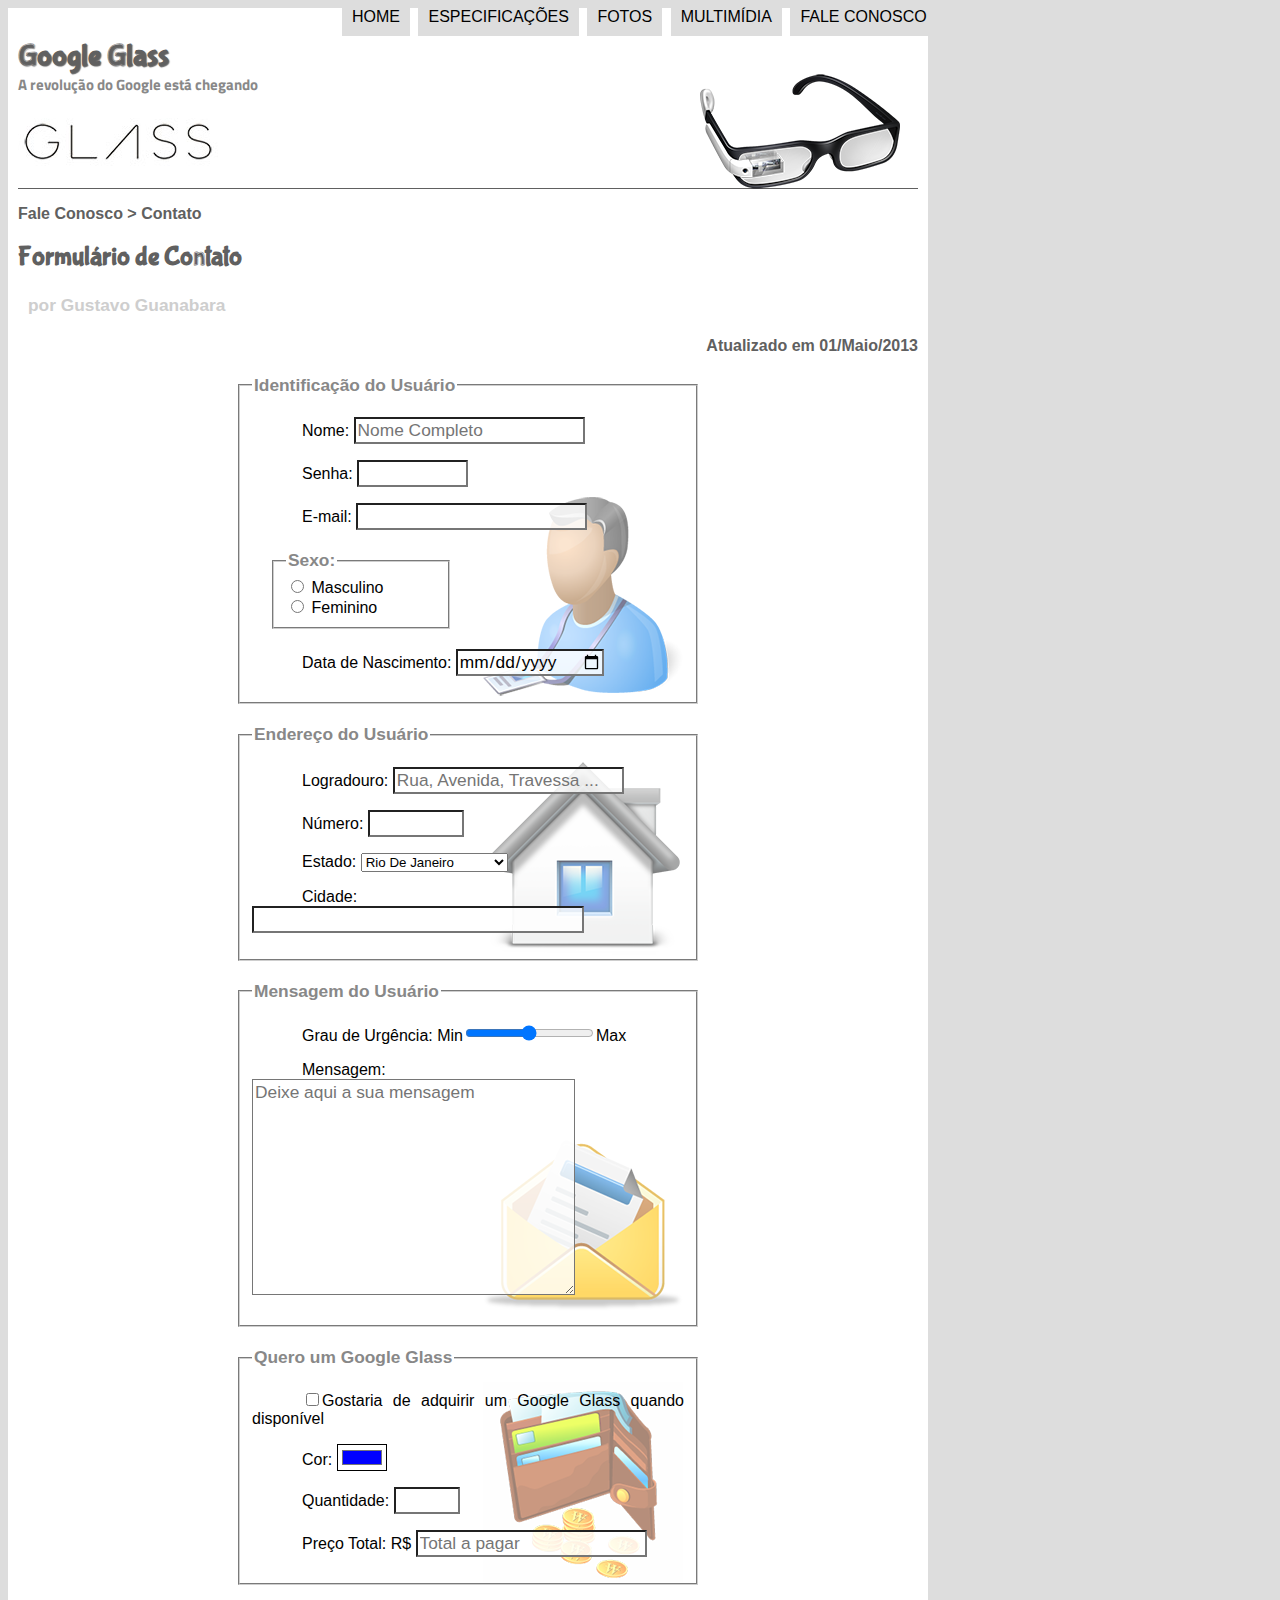
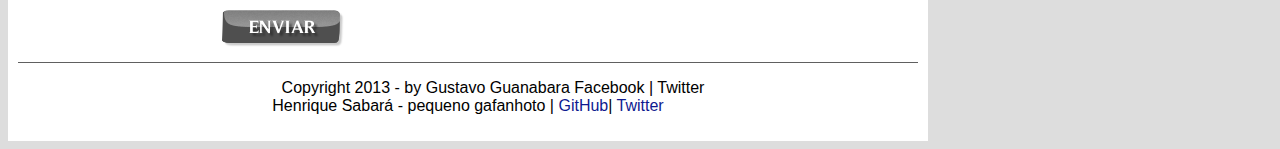
<file: fale-conosco.html>
<!DOCTYPE html>
<html lang="pt-br">
<head>
    <meta charset="UTF-8">
    <meta http-equiv="X-UA-Compatible" content="IE=edge">
    <meta name="viewport" content="width=device-width, initial-scale=1.0">
    <title>Tudo Sobre Google Glass</title>

    <link rel="stylesheet" href="_css/estilo.css">
    <link rel="stylesheet" href="_css/form.css">

    <script>
        function calc_total() {
            var qtd = parseInt(document.getElementById('cquant').value);
            tot = qtd * 1500;
            document.getElementById('cpreco').value = tot;
        }
    </script>

</head>
<script src = "_javascript/funcoes.js"></script>
<body>
    <div id="interface">

        <header id="cabecalho">

            <hgroup>
                <h1 id="titulo1">Google Glass</h1>
                <h2 id="titulo2">A revolução do Google está chegando</h2>
            </hgroup>
            
            <img id="icone" src="_imagens/glass-oculos-preto-peq.png" alt="">


            <nav id="menu">
                <h1>Menu Principal</h1>
                <ul>
                    <li onmouseover="mudaFoto('_imagens/home.png')" onmouseout="mudaFoto('_imagens/contato.png')">
                        <a href="index.html">Home</a> 
    
                    </li>
                    <li onmouseover="mudaFoto('_imagens/especificacoes.png')" onmouseout="mudaFoto('_imagens/contato.png')">
                        <a href="specs.html">Especificações</a>
                    </li>
                    <li onmouseover="mudaFoto('_imagens/fotos.png')" onmouseout="mudaFoto('_imagens/contato.png')">
                        <a href="fotos.html">Fotos</a>
                    </li>
                    <li onmouseover="mudaFoto('_imagens/multimidia.png')" onmouseout="mudaFoto('_imagens/contato.png')">
                        <a href="multimidia.html">Multimídia</a>
                    </li>
                    <li onmouseover="mudaFoto('_imagens/contato.png')" onmouseout="mudaFoto('_imagens/contato.png')">
                        <a href="fale-conosco.html">Fale conosco</a>
                    </li>
                </ul>
            </nav>

        </header>

        <section id="corpo-full">

            <article id="noticia-principal">
                <header id="cabecalho-artigo">
                    <hgroup>
                        <h3>Fale Conosco > Contato</h3>
                        <h1>Formulário de Contato</h1>
                        <h2>por Gustavo Guanabara</h2>
                        <h3 class="direita">Atualizado em 01/Maio/2013</h3>
                    </hgroup>
                </header>
            </article>
        </section>

        <form method="POST" id="fcontato" action="mailto:henriquesabarah@gmail.com" oninput="calc_total();">
          
            <fieldset id="usuario">
                <legend>Identificação do Usuário</legend>
                    <p> <label for="cnome">Nome: </label> <input type="text" name="tnome" id="cnome" size="20" maxlength="30" placeholder="Nome Completo"> </p> 
                    <p> <label for="csenha">Senha: </label> <input type="password" name="tsenha" id="csenha" size="8" maxlength="8"> </p> 
                    <p> <label for="cmail">E-mail: </label> <input type="email" name="tmail" id="cmail" size="20" maxlength="40"> </p> 
                    <fieldset id="sexo">
                        <legend>Sexo:</legend> 
                        <input type="radio" name="nsexo" id="cmas"> <label for="cmas">Masculino</label> <br/>
                        <input type="radio" name="nsexo" id="cfem"> <label for="cfem">Feminino</label>
                    </fieldset>
                    <p> <label for="cnasc">Data de Nascimento:</label> <input type="date" name="" id="cnasc"> </p>
            </fieldset>
            <fieldset id="endereco">
                <legend> Endereço do Usuário</legend>
                    <p> <label for="clog">Logradouro:</label> <input type="text" name="tlog" id="clog" size="20" maxlength="30" placeholder="Rua, Avenida, Travessa ..."> </p> 
                    <p> <label for="cnum">Número:</label> <input type="number" name="tnum" id="cnum" min="0" max="99999"> </p>
                    <p> <label for="cestado">Estado:</label> 
                        <select name="nestado" id="cestado">
                            <optgroup label="Região Suldeste">
                                <option value="RJ">Rio De Janeiro</option>
                                <option value="SP">São Paulo</option>
                                <option value="MG">Minas Gerais</option>
                                <option value="ES">Espírito Santo</option>
                            </optgroup>
                            <optgroup label="Região Sul">
                                <option value="PR">Paraná</option>
                                <option value="SP">Santa Catarina</option>
                                <option value="MG">Rio Grande do Sul</option>
                            </optgroup>
                                
                        </select>
                    </p>
                    <p> <label for="ccidade">Cidade:</label> <input type="text" name="tcidade" id="ccidade" size="30" maxlength="30"> </p>
            </fieldset>
            <fieldset id="mensagem">
                <legend> Mensagem do Usuário</legend>
                    <p> <label for="curg">Grau de Urgência: Min<input type="range" name="nurg" id="curg" min="0" max="10" step="5">Max</label></p> 
                    <p> <label for="cmen">Mensagem:</label> <textarea name="nmen" id="cmen" cols="30" rows="10" placeholder="Deixe aqui a sua mensagem"></textarea></p> 
            </fieldset>
            <fieldset id="pedido">
                <legend>Quero um Google Glass</legend>
                    <p> <input type="checkbox" name="nped" id="cped"><label for="cped">Gostaria de adquirir um Google Glass quando disponível</label></p>  
                    <p> <label for="ccor">Cor:</label> <input type="color" name="ncor" id="ccor" value="#0000ff"></p> 
                    <p> <label for="cquant">Quantidade:</label> <input type="number" name="nquant" id="cquant" min="1" max="10"></p>
                    <p> <label for="cpreco">Preço Total: R$</label> <input type="text" name="npreco" id="cpreco" placeholder="Total a pagar" readonly></p>
            </fieldset>
            <input type="image" src="_imagens/botao-enviar.png" alt="botao-enviar">
            
        </form>

        <footer id="rodape">
            <p>
                Copyright 2013 - by Gustavo Guanabara
                Facebook | Twitter
                <br/>
                Henrique Sabará - pequeno gafanhoto |
                <a href="https://github.com/henriquesabarah" target="_blank">GitHub</a>| 
                <a href="https://twitter.com/HenriqueSabara" target="_blank">Twitter</a>
            </p>
        </footer>        

    </div>
</body>
</html>
</file>
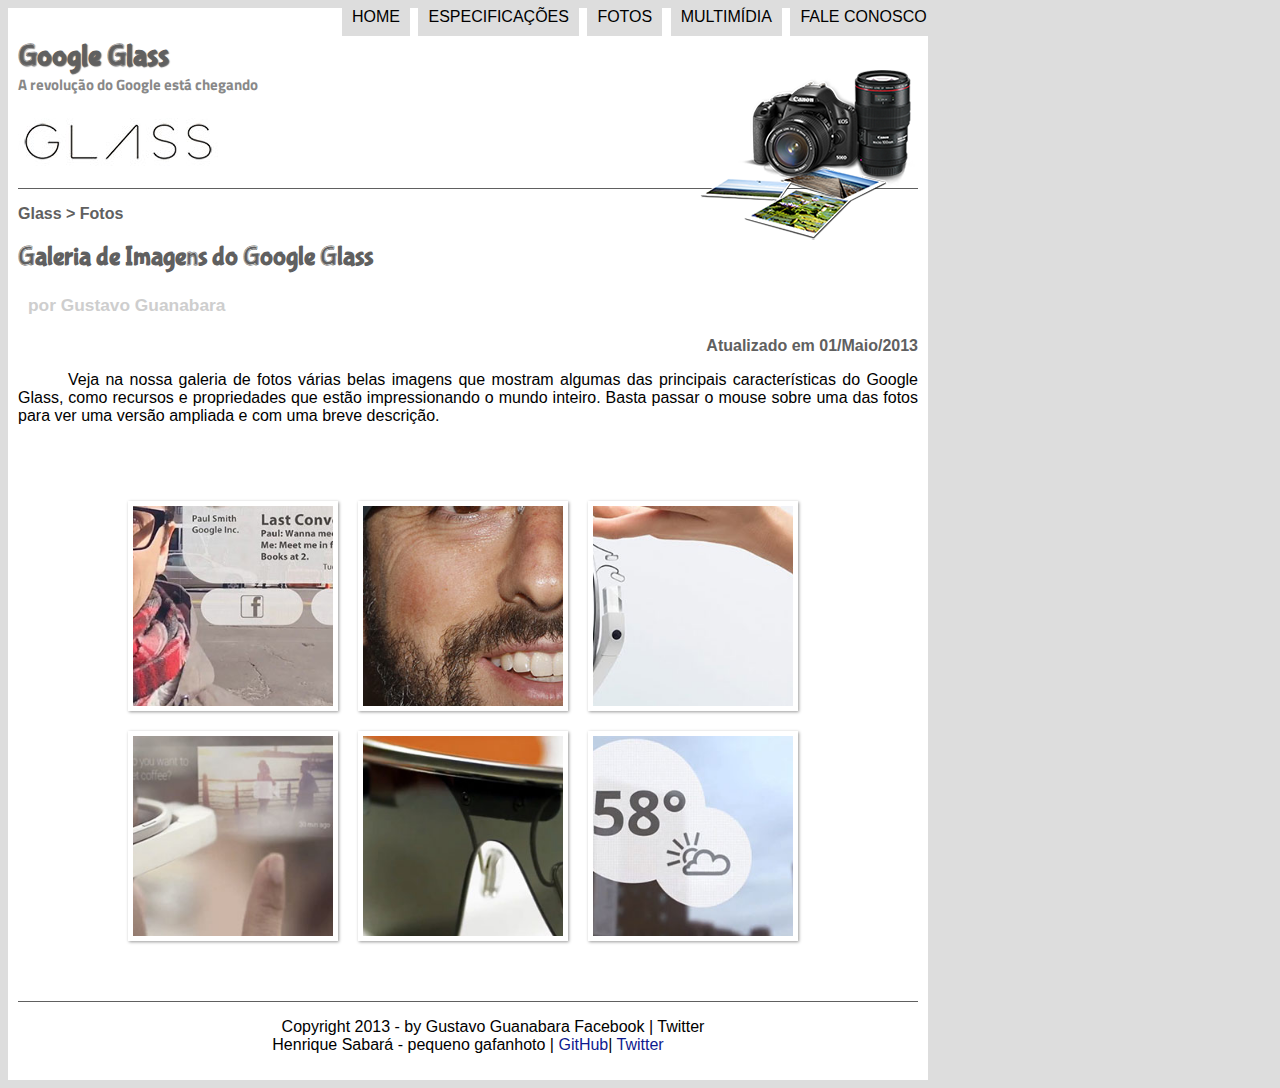
<file: fotos.html>
<!DOCTYPE html>
<html lang="pt-br">
<head>
    <meta charset="UTF-8">
    <meta http-equiv="X-UA-Compatible" content="IE=edge">
    <meta name="viewport" content="width=device-width, initial-scale=1.0">
    <title>Tudo Sobre Google Glass</title>

    <link rel="stylesheet" href="_css/estilo.css">
    <link rel="stylesheet" href="_css/fotos.css">

</head>
<script src = "_javascript/funcoes.js"></script>
<body>
    <div id="interface">

        <header id="cabecalho">

            <hgroup>
                <h1 id="titulo1">Google Glass</h1>
                <h2 id="titulo2">A revolução do Google está chegando</h2>
            </hgroup>
            
            <img id="icone" src="_imagens/fotos.png" alt="">

            <nav id="menu">
                <h1>Menu Principal</h1>
                <ul>
                    <li onmouseover="mudaFoto('_imagens/home.png')" onmouseout="mudaFoto('_imagens/fotos.png')">
                        <a href="index.html">Home</a> 
                    </li>
                    <li onmouseover="mudaFoto('_imagens/especificacoes.png')" onmouseout="mudaFoto('_imagens/fotos.png')">
                        <a href="specs.html">Especificações</a>
                    </li>
                    <li onmouseover="mudaFoto('_imagens/fotos.png')" onmouseout="mudaFoto('_imagens/fotos.png')">
                        <a href="fotos.html">Fotos</a>
                    </li>
                    <li onmouseover="mudaFoto('_imagens/multimidia.png')" onmouseout="mudaFoto('_imagens/fotos.png')">
                        <a href="multimidia.html">Multimídia</a>
                    </li>
                    <li onmouseover="mudaFoto('_imagens/contato.png')" onmouseout="mudaFoto('_imagens/fotos.png')">
                        <a href="fale-conosco.html">Fale conosco</a>
                    </li>
                </ul>
            </nav>

        </header>
        
        <section id="corpo-full">

            <article id="noticia-principal">
                <header id="cabecalho-artigo">
                    <hgroup>
                        <h3>Glass > Fotos</h3>
                        <h1>Galeria de Imagens do Google Glass</h1>
                        <h2>por Gustavo Guanabara</h2>
                        <h3 class="direita">Atualizado em 01/Maio/2013</h3>
                    </hgroup>
                </header>
                <p>        
                    Veja na nossa galeria de fotos várias belas imagens que mostram algumas das principais características do Google Glass, como recursos e propriedades que estão impressionando o mundo inteiro. Basta passar o mouse sobre uma das fotos para ver uma versão ampliada e com uma breve descrição.
                </p>
                <ul id="album-fotos">
                    <li id="foto01"> <span>Agenda e lembretes</span> </li>
                    <li id="foto02"> <span>Sergey Brin usando o Glass</span> </li>
                    <li id="foto03"> <span>Leve e compacto</span> </li>
                    <li id="foto04"> <span>Sensação de uma tela de 50"</span> </li>
                    <li id="foto05"> <span>Vários tipos de lente</span> </li>
                    <li id="foto06"> <span>Informações importantes</span> </li>
                </ul>
            </article>
        </section>

        <footer id="rodape">
            <p>
                Copyright 2013 - by Gustavo Guanabara
                Facebook | Twitter
                <br/>
                Henrique Sabará - pequeno gafanhoto |
                <a href="https://github.com/henriquesabarah" target="_blank">GitHub</a>| 
                <a href="https://twitter.com/HenriqueSabara" target="_blank">Twitter</a>
            </p>
        </footer>        

    </div>
</body>
</html>
</file>
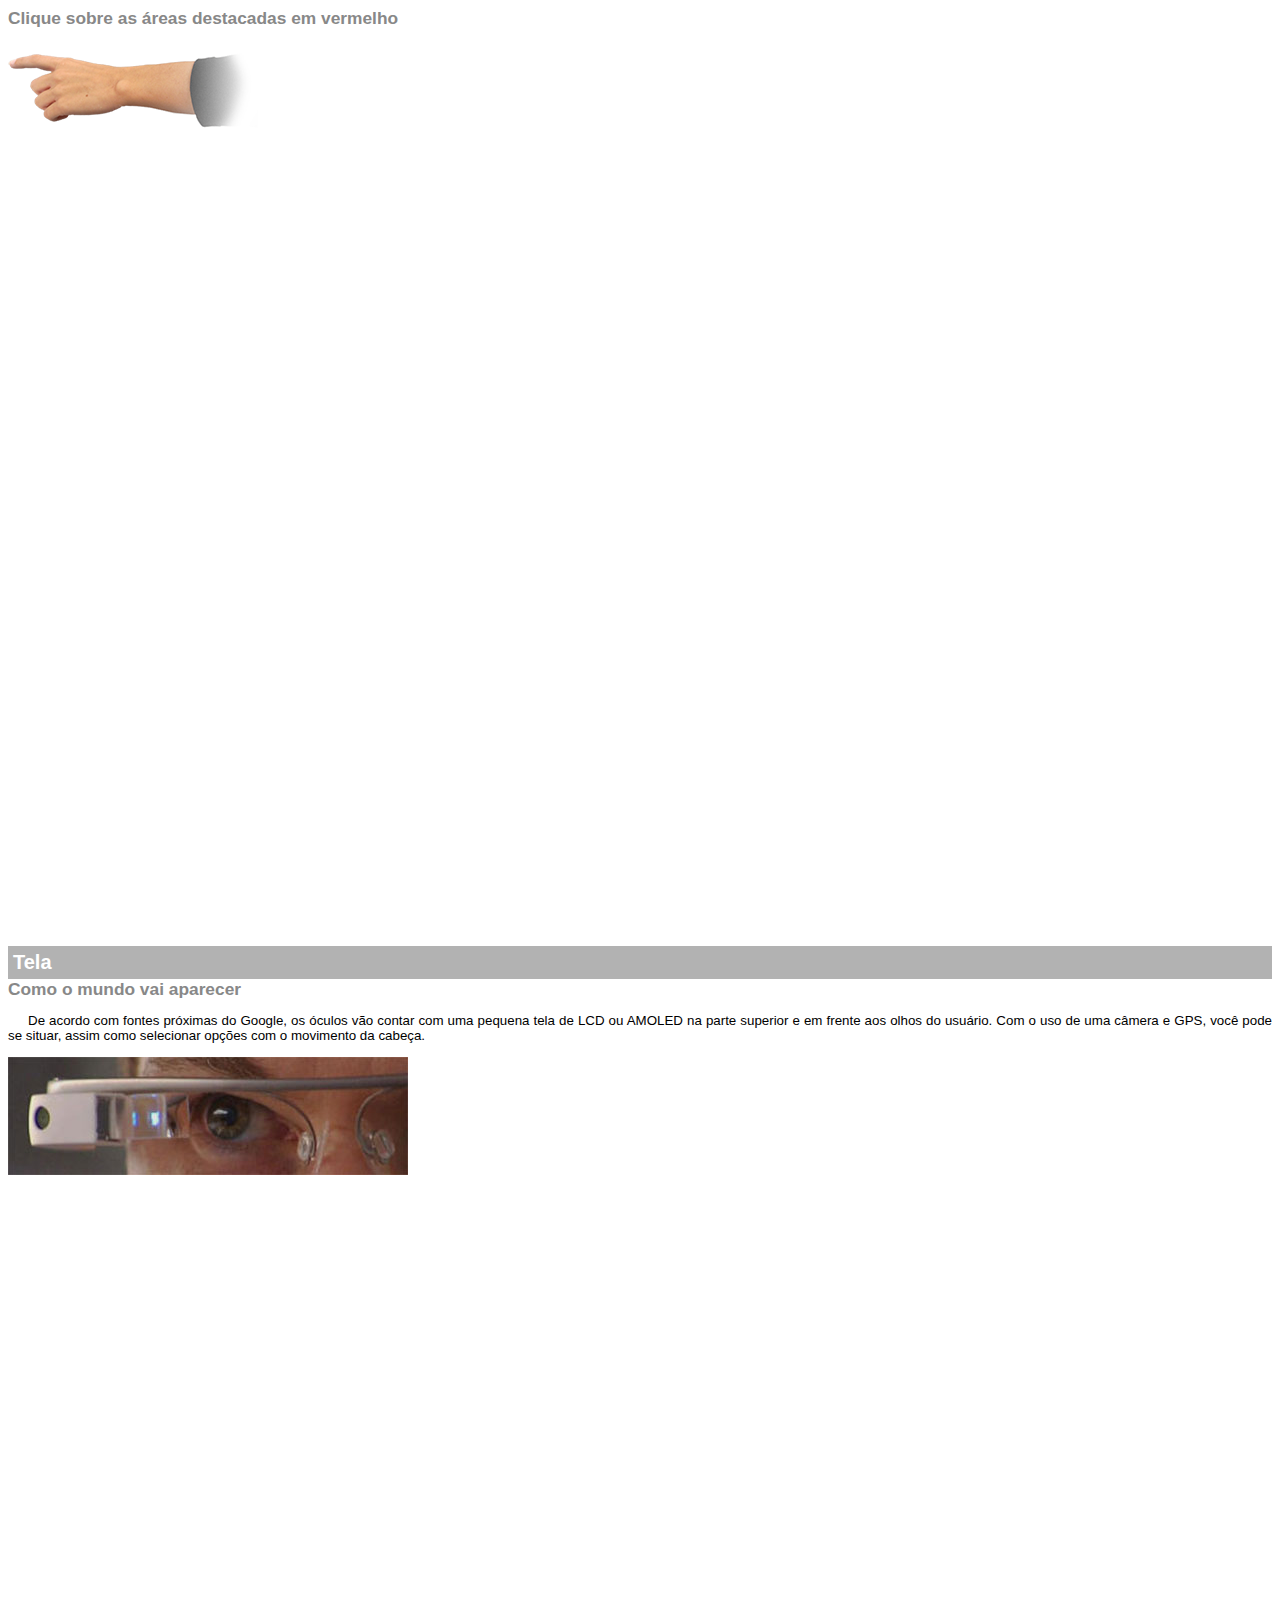
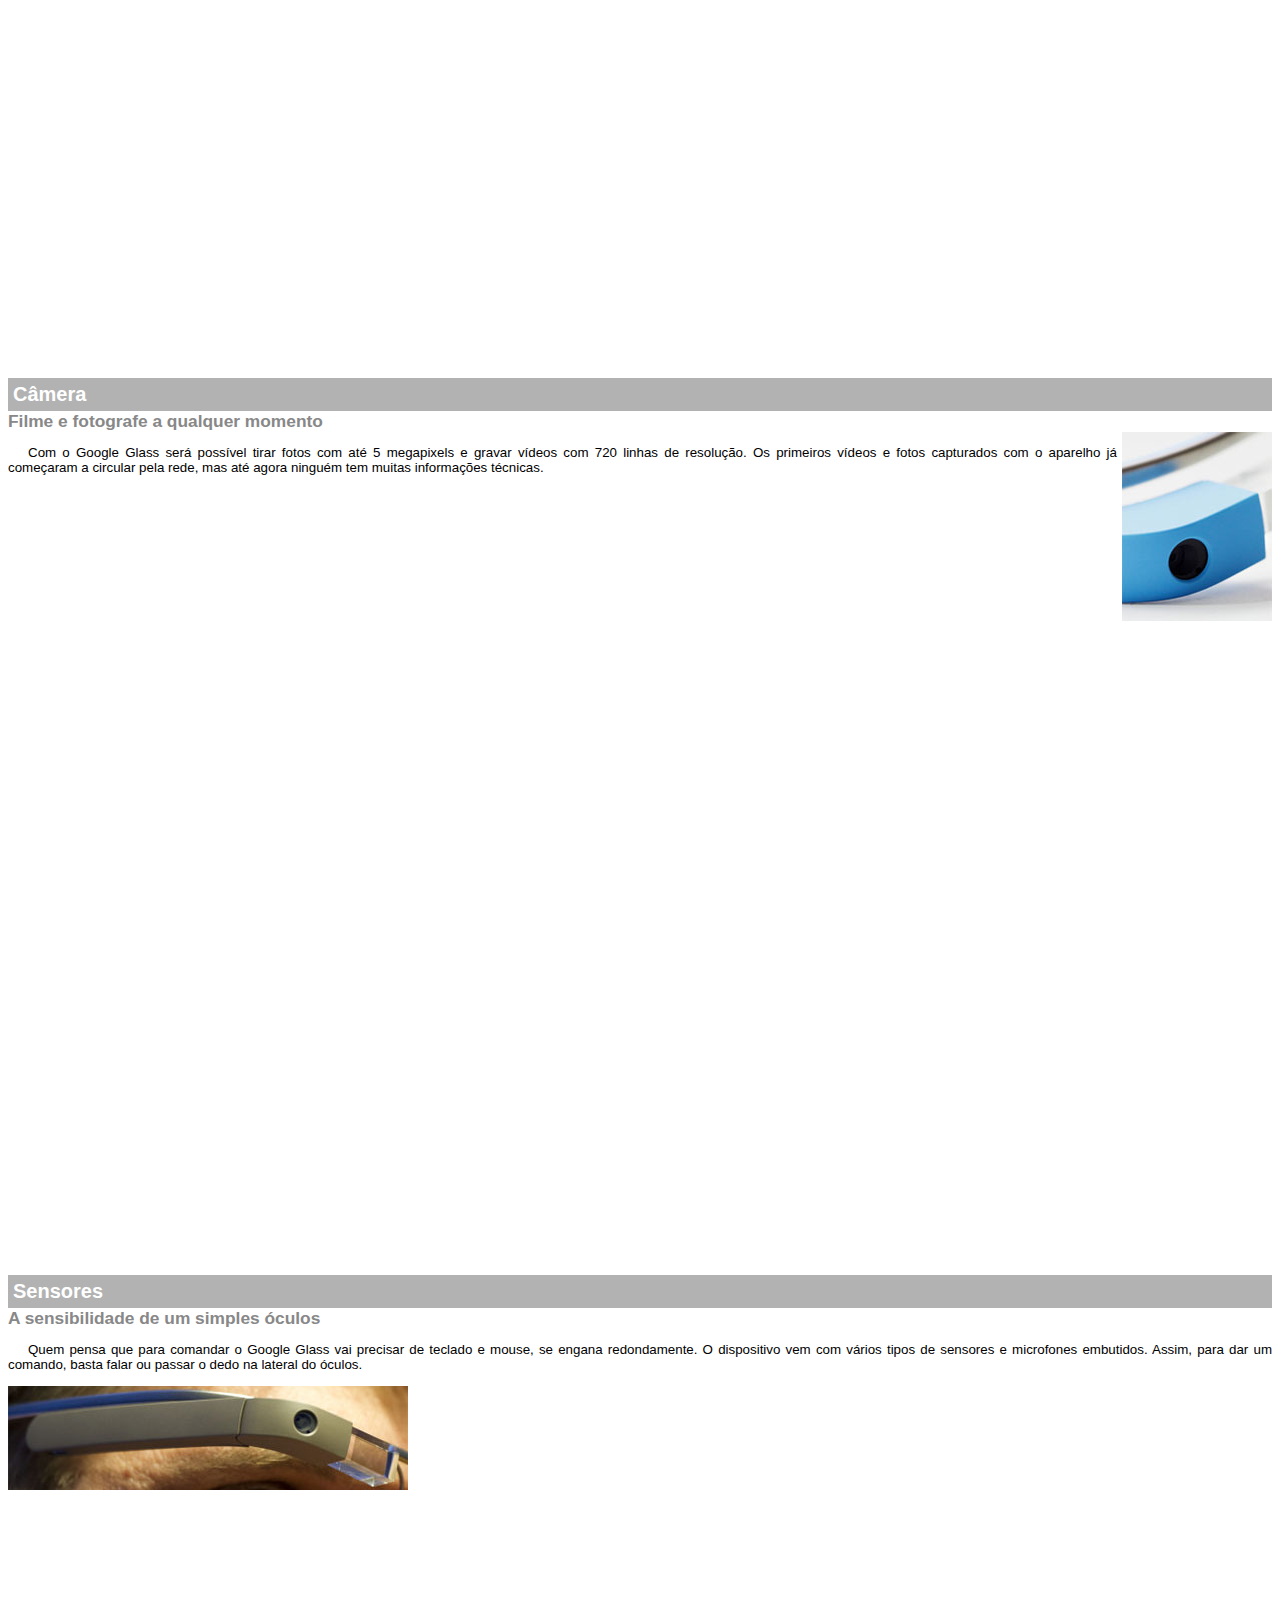
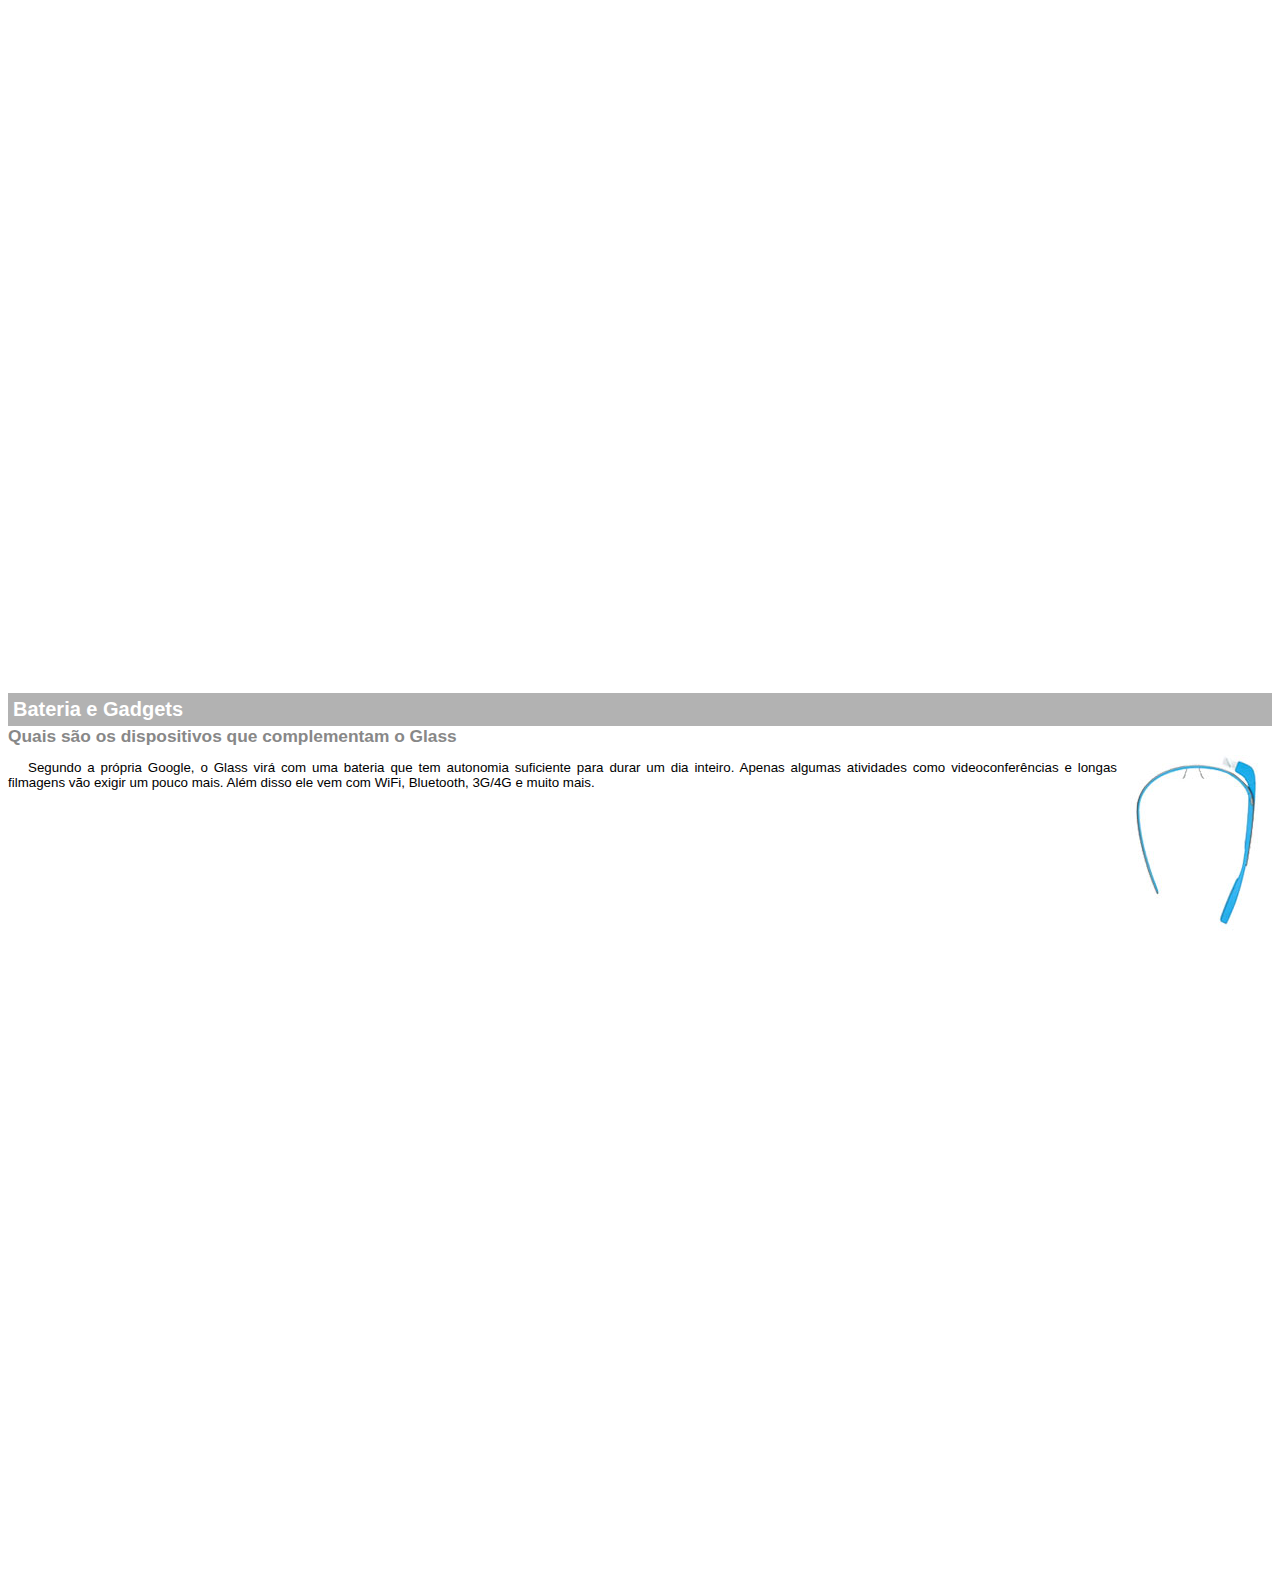
<file: google-glass.html>
<!DOCTYPE html>
<html lang="en">
<head>
    <meta charset="UTF-8">
    <meta http-equiv="X-UA-Compatible" content="IE=edge">
    <meta name="viewport" content="width=device-width, initial-scale=1.0">
    <title>Informações sobre o Google Glass</title>

    <style>
        body {
            font-family: arial;
            font-size: 10pt;
        }
        p {
            text-align: justify;
            text-indent: 20px;
        }
        article h1 {
            font-size: 15pt;
            color: #ffffff;
            background-color: rgba(0, 0, 0, .3);
            padding: 5px;
            margin: 0px;
        }
        article h2 {
            font-size: 13pt;
            color: #888888;
            margin: 0px;
        }
        article {
            margin-bottom: 800px;
        }
        img.img-dir {
            display: block;
            float: right;
            margin-left: 5px;
        }
    </style>

</head>
<body>
    
    <article id="topo">
        <header>
            <h2>Clique sobre as áreas destacadas em vermelho</h2>
        </header>
         <img src="./_imagens/mao.png" alt="Mão apontando para esquerda">
    </article>
    
    <article id="tela">
        <header>
            <h1>Tela</h1>
            <h2>Como o mundo vai aparecer</h2>
        </header>
        <p>
            De acordo com fontes próximas do Google, os óculos vão contar com uma pequena tela de LCD ou AMOLED na parte superior e em frente aos olhos do usuário. Com o uso de uma câmera e GPS, você pode se situar, assim como selecionar opções com o movimento da cabeça.
        </p>
         <img src="./_imagens/det-tela.jpg" alt="Tela do Google Glass">
    </article>
    
    <article id="camera">
        <header>
            <h1>Câmera</h1>
            <h2>Filme e fotografe a qualquer momento</h2>
        </header>
        <img src="./_imagens/det-camera.jpg" class="img-dir" alt="Câmera do Google Glass">
        <p>
            Com o Google Glass será possível tirar fotos com até 5 megapixels e gravar vídeos com 720 linhas de resolução. Os primeiros vídeos e fotos capturados com o aparelho já começaram a circular pela rede, mas até agora ninguém tem muitas informações técnicas.
        </p>

    </article>
       
    <article id="sensor">
        <header> 
            <h1>Sensores</h1>
            <h2>A sensibilidade de um simples óculos</h2>
        </header>
        <p>
            Quem pensa que para comandar o Google Glass vai precisar de teclado e mouse, se engana redondamente. O dispositivo vem com vários tipos de sensores e microfones embutidos. Assim, para dar um comando, basta falar ou passar o dedo na lateral do óculos.
        </p>
         <img src="./_imagens/det-touch.jpg" alt="Sensores do Google Glass">
    </article>
    
    <article id="gadgets">
        <header>
            <h1>Bateria e Gadgets</h1>
            <h2>Quais são os dispositivos que complementam o Glass</h2>
        </header>
        <img src="./_imagens/det-bateria.jpg" class="img-dir" alt="Bateria e Gadgets do Google Glass">
        <p>
            Segundo a própria Google, o Glass virá com uma bateria que tem autonomia suficiente para durar um dia inteiro. Apenas algumas atividades como videoconferências e longas filmagens vão exigir um pouco mais. Além disso ele vem com WiFi, Bluetooth, 3G/4G e muito mais.
        </p>
    </article>
        
</body>
</html>
</file>
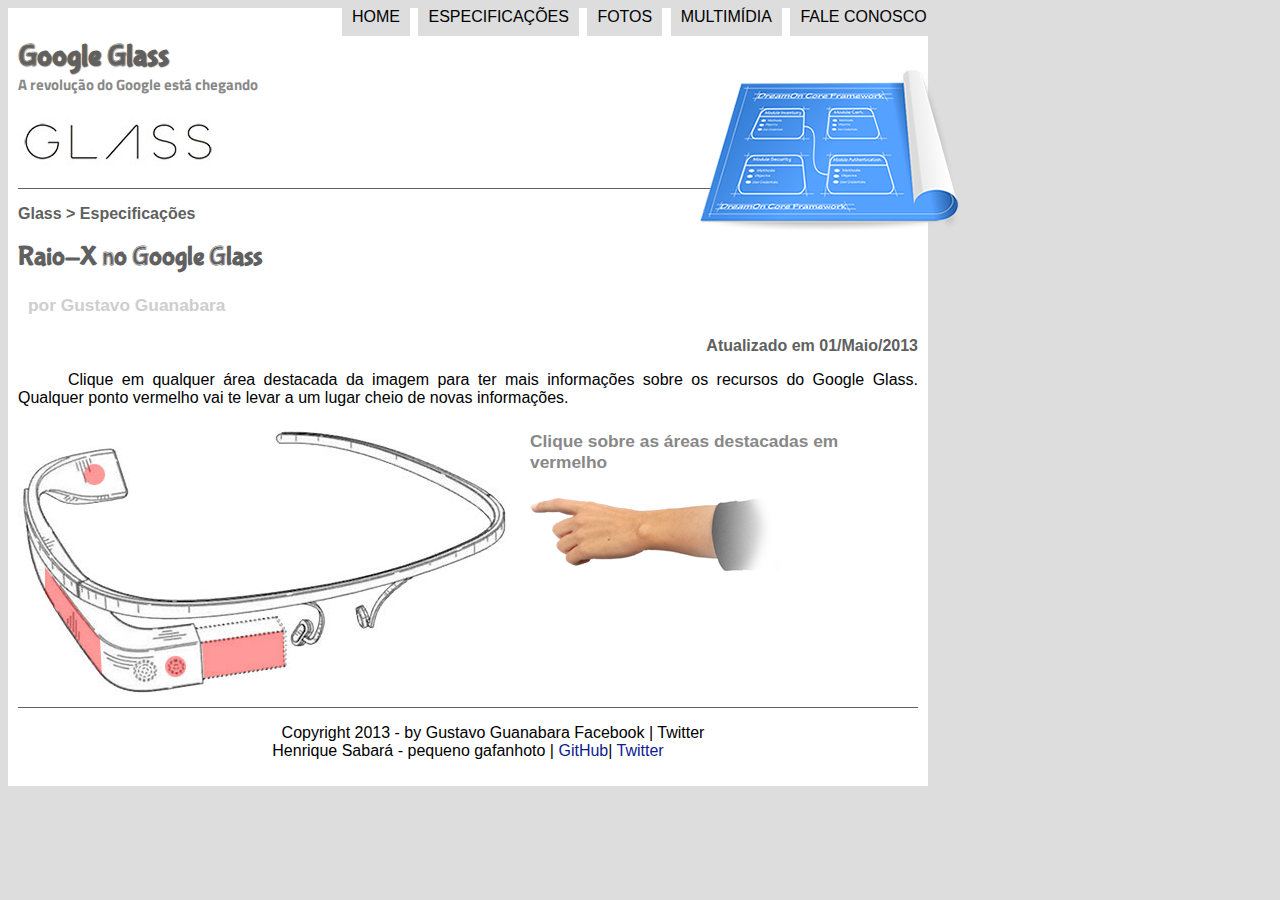
<file: specs.html>
<!DOCTYPE html>
<html lang="pt-br">
<head>
    <meta charset="UTF-8">
    <meta http-equiv="X-UA-Compatible" content="IE=edge">
    <meta name="viewport" content="width=device-width, initial-scale=1.0">
    <title>Tudo Sobre Google Glass</title>

    <link rel="stylesheet" href="_css/estilo.css">
    <link rel="stylesheet" href="_css/specs.css">

</head>
<script src = "_javascript/funcoes.js"></script>
<body>
    <div id="interface">

        <header id="cabecalho">

            <hgroup>
                <h1 id="titulo1">Google Glass</h1>
                <h2 id="titulo2">A revolução do Google está chegando</h2>
            </hgroup>
            
            <img id="icone" src="_imagens/especificacoes.png" alt="">


            <nav id="menu">
                <h1>Menu Principal</h1>
                <ul>
                    <li onmouseover="mudaFoto('_imagens/home.png')" onmouseout="mudaFoto('_imagens/especificacoes.png')">
                        <a href="index.html">Home</a> 
                    </li>
                    <li onmouseover="mudaFoto('_imagens/especificacoes.png')" onmouseout="mudaFoto('_imagens/especificacoes.png')">
                        <a href="specs.html">Especificações</a>
                    </li>
                    <li onmouseover="mudaFoto('_imagens/fotos.png')" onmouseout="mudaFoto('_imagens/especificacoes.png')">
                        <a href="fotos.html">Fotos</a>
                    </li>
                    <li onmouseover="mudaFoto('_imagens/multimidia.png')" onmouseout="mudaFoto('_imagens/especificacoes.png')">
                        <a href="multimidia.html">Multimídia</a>
                    </li>
                    <li onmouseover="mudaFoto('_imagens/contato.png')" onmouseout="mudaFoto('_imagens/especificacoes.png')">
                        <a href="fale-conosco.html">Fale conosco</a>
                    </li>
                </ul>
            </nav>

        </header>


        <section id="corpo-full">

            <article id="noticia-principal">
                <header id="cabecalho-artigo">
                    <hgroup>
                        <h3>Glass > Especificações</h3>
                        <h1>Raio-X no Google Glass</h1>
                        <h2>por Gustavo Guanabara</h2>
                        <h3 class="direita">Atualizado em 01/Maio/2013</h3>
                </hgroup>
                </header>
                <p>
                    Clique em qualquer área destacada da imagem para ter mais informações sobre os recursos do Google Glass. Qualquer ponto vermelho vai te levar a um lugar cheio de novas informações.
                </p>
                <section id="conteudo">
                    <img src="./_imagens/glass-esquema-marcado.jpg" usemap="#meumapa" alt="">
                    <map name="meumapa">
                        <area shape="rect" coords="180,211,264,246" href="google-glass.html#tela" target="janela" alt="">
                        <area shape="circle" coords="158,243,12" href="google-glass.html#camera" target="janela" alt="">
                        <area shape="poly" coords="28,146,82,211,81,248,25,166" href="google-glass.html#sensor" target="janela" alt="">
                        <area shape="circle" coords="76,52,12" href="google-glass.html#gadgets" target="janela" alt="">
                    </map>
                    <iframe src="google-glass.html" name="janela" id="frame-spec" frameborder="0"></iframe>
                </section>
            </article>            
           
        </section>
        

        <footer id="rodape">
            <p>
                Copyright 2013 - by Gustavo Guanabara
                Facebook | Twitter
                <br/>
                Henrique Sabará - pequeno gafanhoto |
                <a href="https://github.com/henriquesabarah" target="_blank">GitHub</a>| 
                <a href="https://twitter.com/HenriqueSabara" target="_blank">Twitter</a>
            </p>
        </footer>        

    </div>
</body>
</html>
</file>
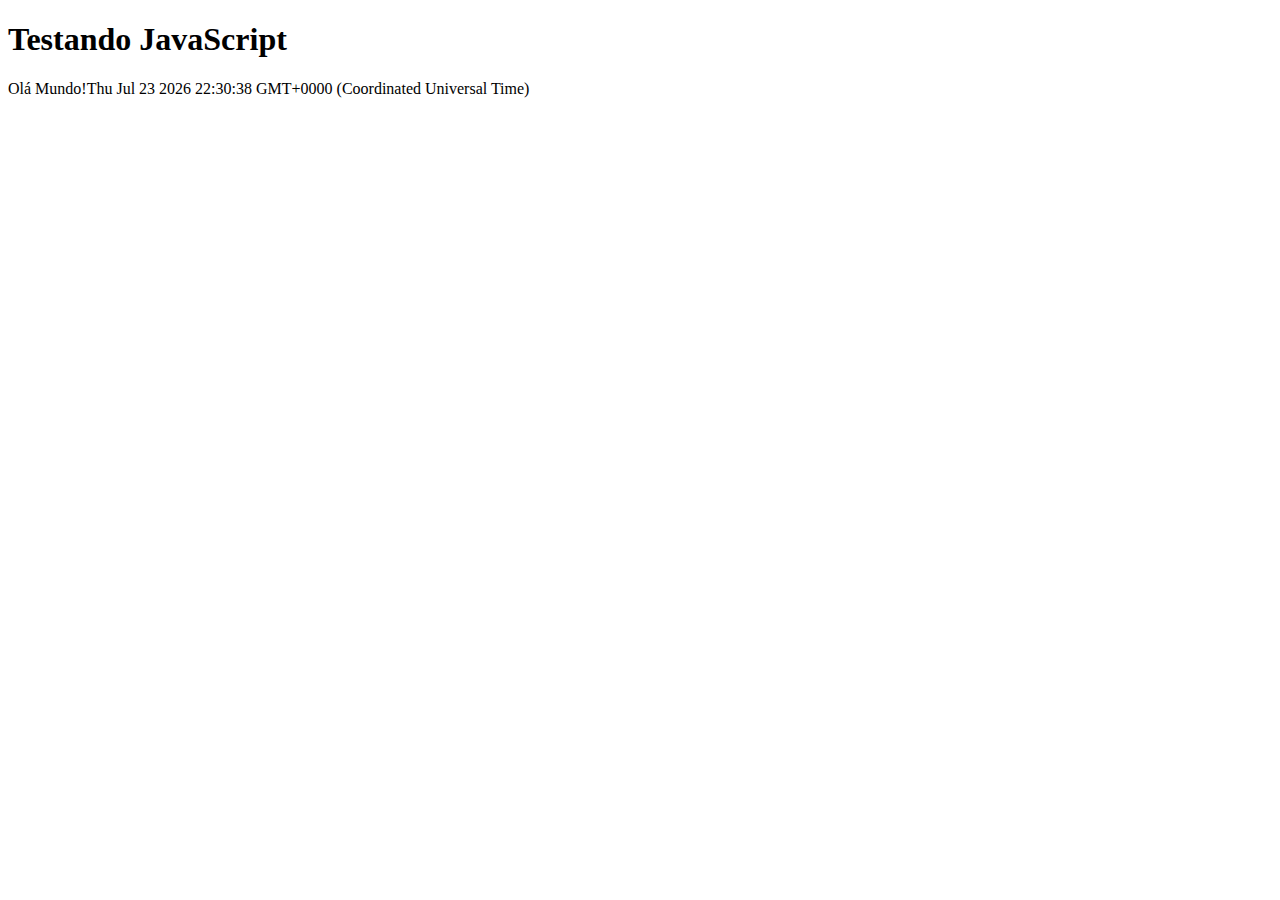
<file: _javascript/testejs01.html>
<!DOCTYPE html>
<html lang="pt-br">
<head>
    <meta charset="UTF-8">
    <meta http-equiv="X-UA-Compatible" content="IE=edge">
    <meta name="viewport" content="width=device-width, initial-scale=1.0">
    <title>Teste JavaScript</title>
</head>
<body>
    <h1>Testando JavaScript</h1>
    <script>
        document.write("Olá Mundo!" + Date());
    </script>
</body>
</html>
</file>
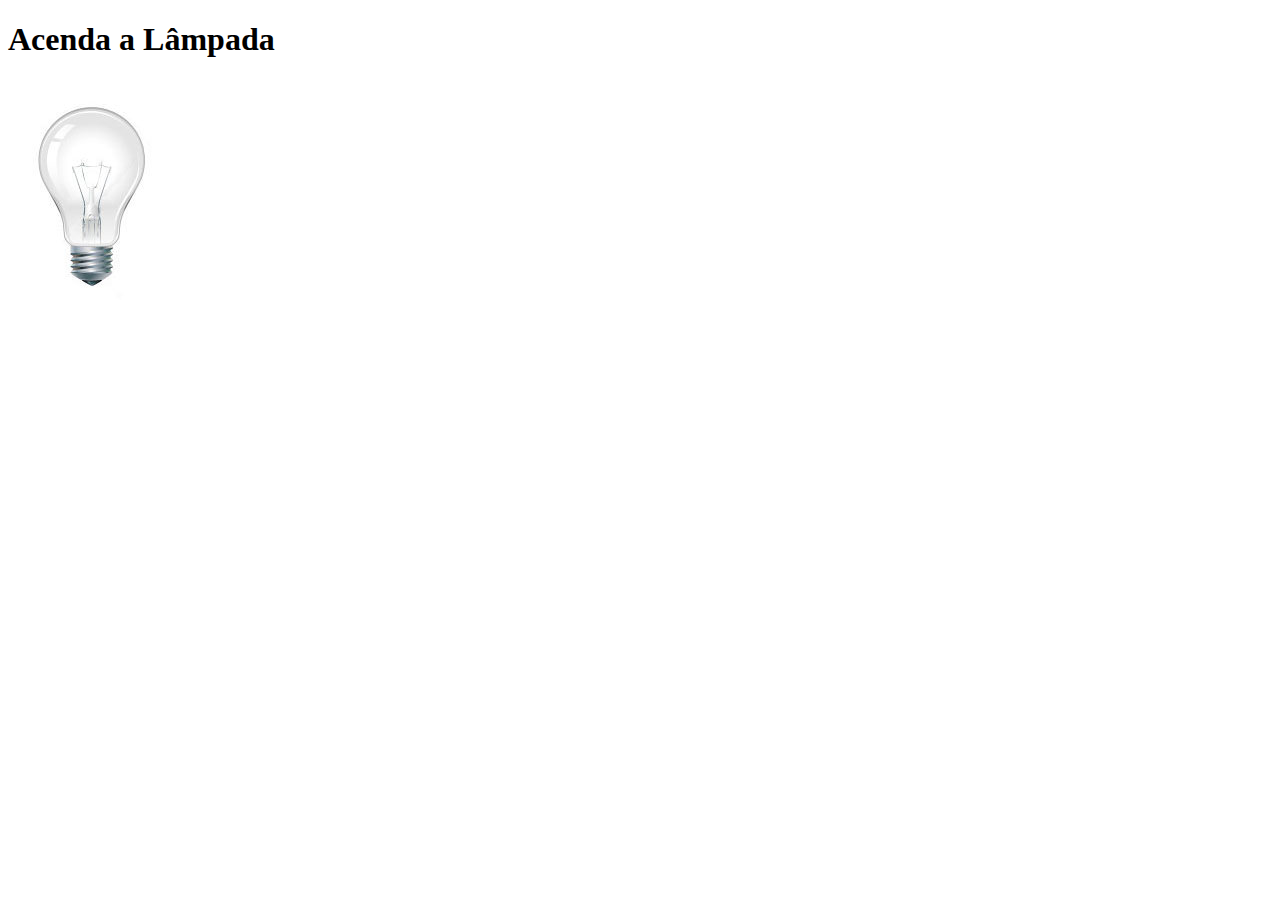
<file: _javascript/testejs02.html>
<!DOCTYPE html>
<html lang="pt-br">
<head>
    <meta charset="UTF-8">
    <meta http-equiv="X-UA-Compatible" content="IE=edge">
    <meta name="viewport" content="width=device-width, initial-scale=1.0">
    <title>Teste JavaScript</title>

    <script>
        function acendaLampada() {
            document.getElementById("luz").src="../_imagens/lampada-acesa.jpg";
        }
        function apagaLampada() {
            document.getElementById("luz").src="../_imagens/lampada-apagada.jpg"
        }
        function quebraLampada() {
            document.getElementById("luz").src="../_imagens/lampada-quebrada.jpg"
        }
    </script>
</head>
<body>

    <h1>Acenda a Lâmpada</h1>
    <img src="../_imagens/lampada-apagada.jpg" id="luz" onmousemove="acendaLampada()" onmouseout="apagaLampada()" onclick="quebraLampada()"> 
    
</body>
</html>
</file>
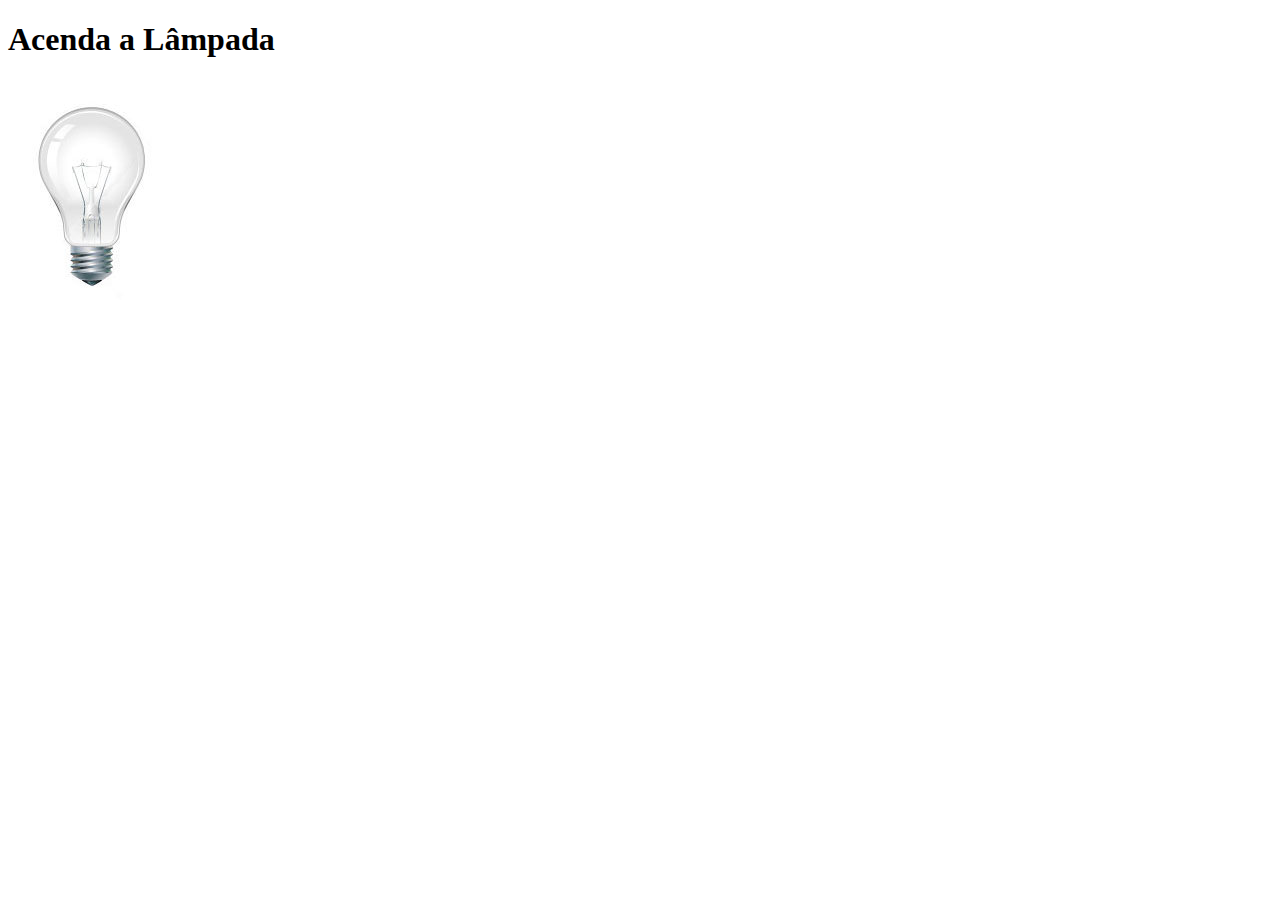
<file: _javascript/testejs03.html>
<!DOCTYPE html>
<html lang="pt-br">
<head>
    <meta charset="UTF-8">
    <meta http-equiv="X-UA-Compatible" content="IE=edge">
    <meta name="viewport" content="width=device-width, initial-scale=1.0">
    <title>Teste JavaScript</title>

    <script>
        var quebrada = false;
        function mudaLampada(tipo) {
          
            if (!quebrada) {
                document.getElementById("luz").src = "../_imagens/" + tipo + ".jpg";
                if (tipo == 'lampada-quebrada'){
                    quebrada = true;
                }
               
            }
           
        }
       
    </script>
</head>
<body>

    <h1>Acenda a Lâmpada</h1>
    <img src="../_imagens/lampada-apagada.jpg" id="luz" onmousemove="mudaLampada('lampada-acesa')" onmouseout="mudaLampada('lampada-apagada')" onclick="mudaLampada('lampada-quebrada')"> 
    
</body>
</html>
</file>
<file: _css/estilo.css>
@import url('https://fonts.googleapis.com/css2?family=Titillium+Web:ital@1&display=swap');
@font-face {
    font-family: 'FonteLogo';
    src: url("../_fonts/bubblegum-sans-regular.otf");
}
body{
    font-family: Arial, Helvetica, sans-serif;
    background-color: #dddddd;
    rgba(0, 0, 0, 1);
}
div#interface {
    width: 900px;
    background-color: white;
    margin: -20px, auto, 0px, auto;
    box-shadow: rgba(0, 0, 0, 1);
    padding: 10px;
}
p{
    text-align: justify; 
    text-indent: 50px;
}
a {
    color: #0e1a8f;
    text-decoration: none;
}
a:hover {
    direction: unset;
    background-color: violet;
}
header#cabecalho img#icone {
    position: absolute;
    left: 700px;
    top: 70px;
}
header#cabecalho {
    border-bottom: 1px #606060 solid;
    height: 150px;
    background: url(../_imagens/glass-logo-peq.jpg) no-repeat 0px 80px;

}

h1#titulo1 {
    font-family: 'FonteLogo', sans-serif;
    font-size: 30px;
    color: #606060;
    text-shadow: 1px 1px 1px rgba(0, 0, 0, .6);
    padding: 0px;
    margin-bottom: 0px;
}
h2#titulo2 {
    font-family: 'Titillium Web', sans-serif;
    font-size: 15px;
    color: #888888;
    padding: 0px;
    margin-top: 0px;
}

/*Formatação de Imagens com Legendas*/
figure.foto-legenda {
    position: relative;
    border: 8px solid white
    box-shadow: 1px 1px 4px black;
}
figure.foto-legenda img {
    width: 100%;
    height: 100%;
}
figure.foto-legenda figcaption {
    opacity: 0;
    position: absolute;
    top: 0px;
    background-color: rgba(0, 0, 0, .4);
    color: white;
    width: 100%;
    height: 100%;
    padding: 20px;
    box-sizing: border-box;
    transform: 1s;
}
figure.foto-legenda:hover figcaption {
    opacity: 1;
}

/*Formatação do Menu*/
nav#menu {
    display: block;
}
nav#menu ul {
    list-style: none;
    text-transform: uppercase;
    position: absolute;
    top: -20px;
    left: 300px;
}
nav#menu li {
    display: inline-block;
    background-color: #dddddd;
    padding: 10px;
    margin: 2px;
    transition: background-color 1s;
}
nav#menu li:hover {
    background-color: #606060;
}
nav#menu h1 {
    display: none;
}
nav#menu a {
    color: black;
    text-decoration: none;
}
nav#menu a:hover {
    color: white;
}
section#corpo {
    display: block;
    width: 500px;
    float: left;
    border-right: 1px solid #606060;
    padding-right: 15px;
}
article#noticia-principal h2{
    font-size: 12pt;
    color: #606060;
    background-color: #dddddd;
    padding: 5px 0px 5px 10px;
    margin: 10px 0px 10px 0px;
}
header#cabecalho-artigo h1 {
    font-family: 'FonteLogo', sans-serif;
    font-size: 20pt;
    color: #606060;

}
header#cabecalho-artigo h2 {
    font-size: 13pt;
    color: #cecece;
    background-color: #ffffff;
    margin: 0px;
    margin-top: 0px;
}
header#cabecalho-artigo h3 {
    font-size: 12pt;
    color: #606060;
}
.direita {
    text-align: right;
}
table#tabelaspec {
    border: 1px solid #606060;
    border-spacing: 0px;
    margin-left: auto;
    margin-right: auto;
    
}
table#tabelaspec td {
    border: 1px solid #606060;
    padding: 10px;
    text-align: center;
    vertical-align: middle;
}
table#tabelaspec td.ce {
    color: white;
    background-color: #606060;
    vertical-align: top;
    font-weight: bold;
}
table#tabelaspec td.cd {
    background-color: #cecece;
}
table#tabelaspec caption {
    color: #888888;
    font-size: 20px;
    font-weight: bolder;
}
table#tabelaspec caption span {
    display: block;
    float: right;
    color: black;
    font-size: 8px;
    margin-top: 10x;
}
aside#lateral {
    display: block;
    width: 350px;
    float: right;
    background-color: #dddddd;
    padding: 10px;
    margin-top: 10px;
    box-shadow: 2px 2px 2px rgba(0, 0, 0, .5);
}
aside#lateral h1 {
    font-family: 'FonteLogo', sans-serif;
    font-size: 20pt;
    color: #606060;
    margin-top: 0px;

}
aside#lateral h2 {
    background-color: #606060;
    font-size: 13pt;
    color: #ffffff;
    padding: 5px;
}
footer#rodape {
    clear: both;
    border-top: 1px solid #606060;
}
footer#rodape p {
    text-align: center;
}
</file>
<file: _css/form.css>
form {
    width: 500px;
    margin: auto;
}
input, textarea {
    font-family: sans-serif;
    font-weight: normal;
    font-size: 13pt;
    background-color: rgba(255, 255, 255, .8);
}
input:hover, textarea:hover {
    background-color: #dddddd;
}
legend {
    color: #888888;
    font-weight: bold;
    font-size: 13pt;
    font-family: sans-serif;
}
fieldset {
    border-color: #cecece;
    margin: 20px;
}
fieldset#sexo {
    width: 150px;
}
fieldset#usuario {
    background: url("../_imagens/icone-contato.png") no-repeat 95% 95%;
}
fieldset#endereco {
    background: url("../_imagens/icone-endereco.png") no-repeat 95% 95%;
}
fieldset#mensagem {
    background: url("../_imagens/icone-mensagem.png") no-repeat 95% 95%;
}
fieldset#pedido {
    background: url("../_imagens/icone-pagamento.png") no-repeat 95% 95%;
}
</file>
<file: _css/fotos.css>
ul#album-fotos {
    width: 700px;
    margin: 0 auto;
    padding: 50px;
    overflow: hidden;
    list-style: none;
}
ul#album-fotos li {
    float: left;
    width: 200px;
    height: 200px;
    margin: 10px;
    border: 5px solid #ffffff;
    background-color: #ffffff;
    box-shadow: 1px 1px 3px rgba(0 , 0, 0, .4);
    transition: all .4s ease-in;
}
ul#album-fotos li span {
    opacity: 0;
    color: #ffffff;
    text-shadow: 1px 1px 1px #000000;
    background-color: rgba(0 , 0, 0, .3);
    font-size: 9pt;
    line-height: 370px;
    padding: 5px;
}
ul#album-fotos li:hover {
    transform: scale(1.5);
}
ul#album-fotos li:hover span {
    opacity: 1;
}
ul#album-fotos li#foto01 {
    background: url('../_imagens/galeria-01.jpg') no-repeat; 
    background-position: 50% 50%;
    background-size: 400px 400px;
    background-color: #ffffff;
}
ul#album-fotos li#foto01:hover {
    background-position: 0px 0px;
    background-size: 200px 200px;
}
ul#album-fotos li#foto02 {
    background: url('../_imagens/galeria-02.jpg') no-repeat; 
    background-position: 50% 50%;
    background-size: 400px 400px;
    background-color: #ffffff;
}
ul#album-fotos li#foto02:hover {
    background-position: 0px 0px;
    background-size: 200px 200px;
}
ul#album-fotos li#foto03 {
    background: url('../_imagens/galeria-03.jpg') no-repeat; 
    background-position: 50% 50%;
    background-size: 400px 400px;
    background-color: #ffffff;
}
ul#album-fotos li#foto03:hover {
    background-position: 0px 0px;
    background-size: 200px 200px;
}
ul#album-fotos li#foto04 {
    background: url('../_imagens/galeria-04.jpg') no-repeat; 
    background-position: 50% 50%;
    background-size: 400px 400px;
    background-color: #ffffff;
}
ul#album-fotos li#foto04:hover {
    background-position: 0px 0px;
    background-size: 200px 200px;
}
ul#album-fotos li#foto05 {
    background: url('../_imagens/galeria-05.jpg') no-repeat; 
    background-position: 50% 50%;
    background-size: 400px 400px;
    background-color: #ffffff;
}
ul#album-fotos li#foto05:hover {
    background-position: 0px 0px;
    background-size: 200px 200px;
}
ul#album-fotos li#foto06 {
    background: url('../_imagens/galeria-06.jpg') no-repeat;
    background-position: 50% 50%;
    background-size: 400px 400px;
    background-color: #ffffff; 
}
ul#album-fotos li#foto06:hover {
    background-position: 0px 0px;
    background-size: 200px 200px;
}
</file>
<file: _css/specs.css>
section#conteudo {
    width: 1000px;
    margin: auto;
}
iframe#frame-spec {
    width: 400px;
    height: 280px;
    border: none;
    overflow: hidden;
}
iframe#frame-spec::-webkit-scrollbar {
    display: none;
}
</file>
